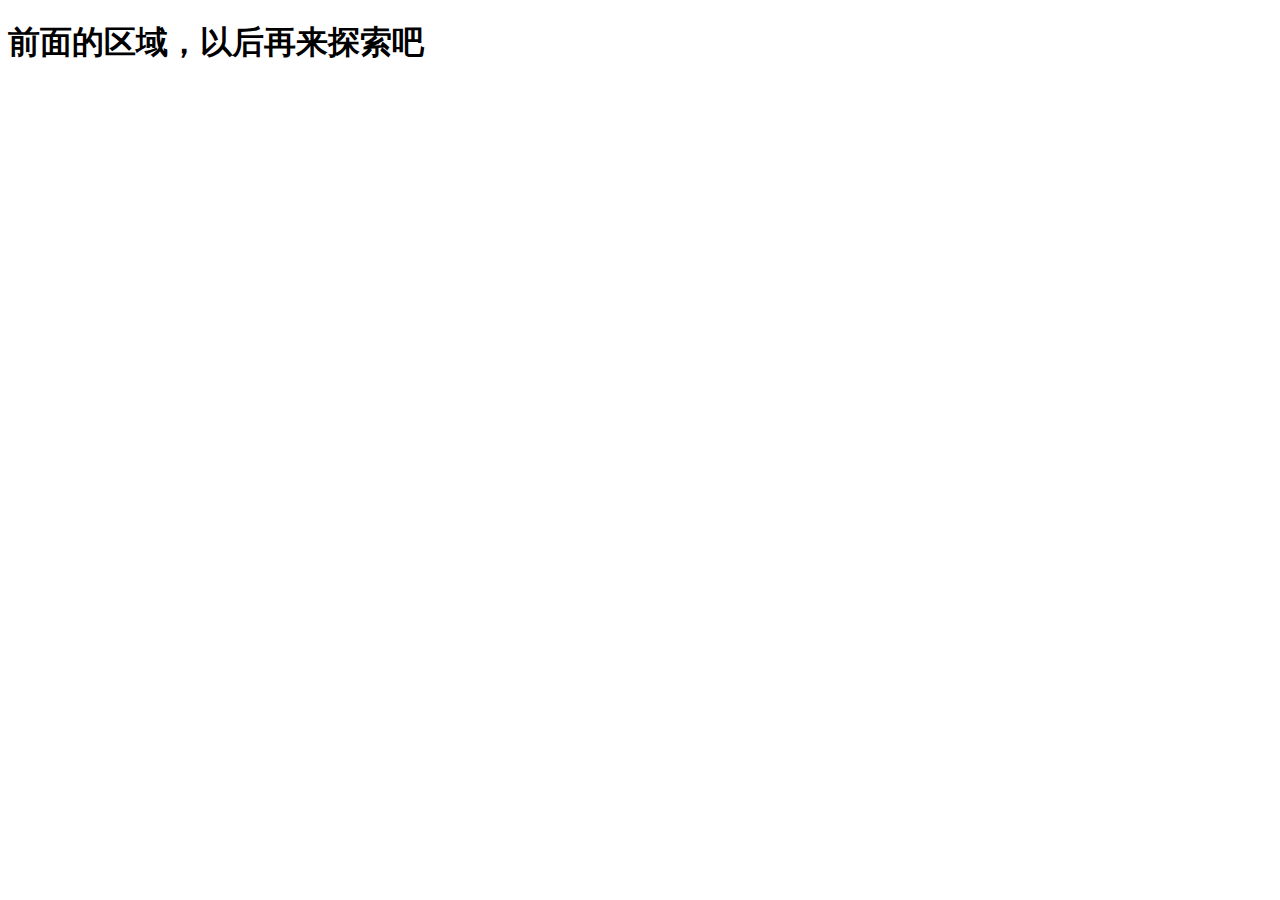
<file: kong.html>
<!DOCTYPE html>
<html lang="en">
<head>
  <meta charset="UTF-8">
  <meta http-equiv="X-UA-Compatible" content="IE=edge">
  <meta name="viewport" content="width=device-width, initial-scale=1.0">
  <title>Document</title>
</head>
<body>
  <h1>前面的区域，以后再来探索吧</h1>
  <!--所有链接全往这里贴-->
</body>
</html>
</file>
